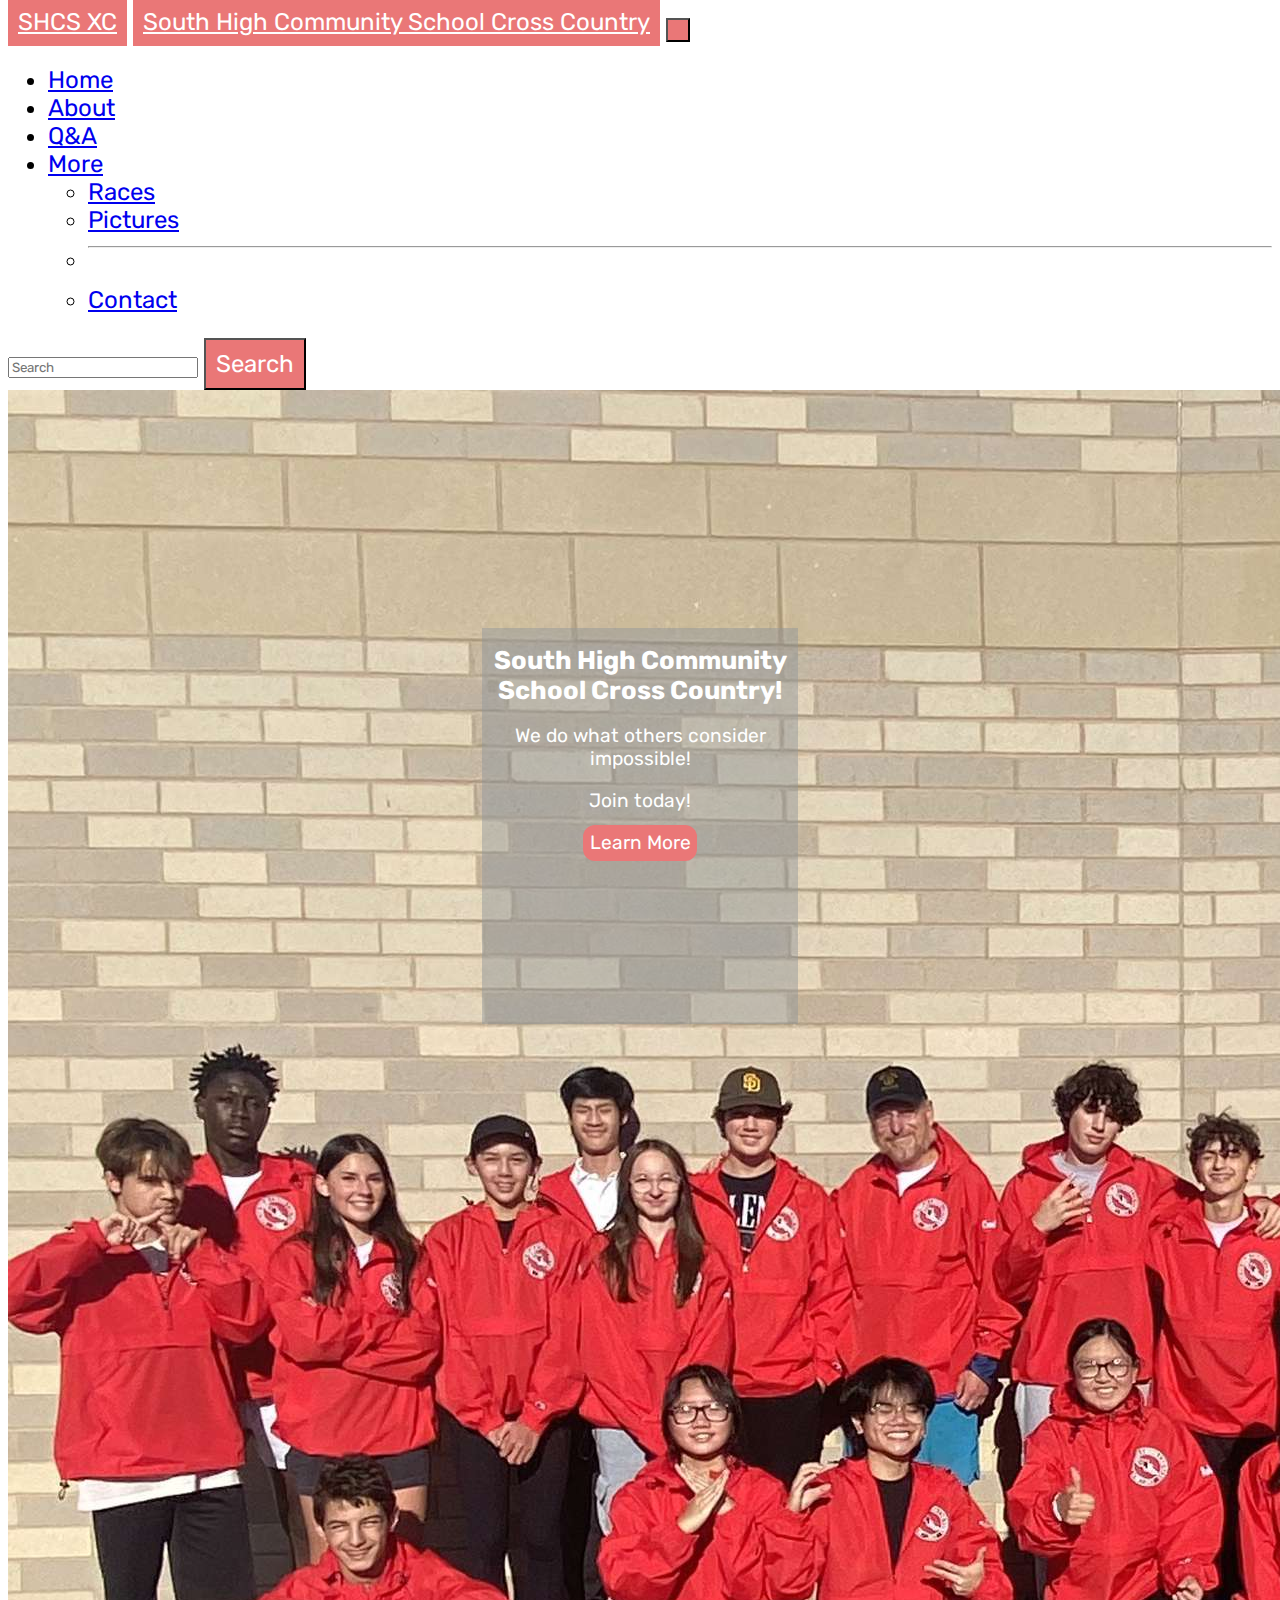
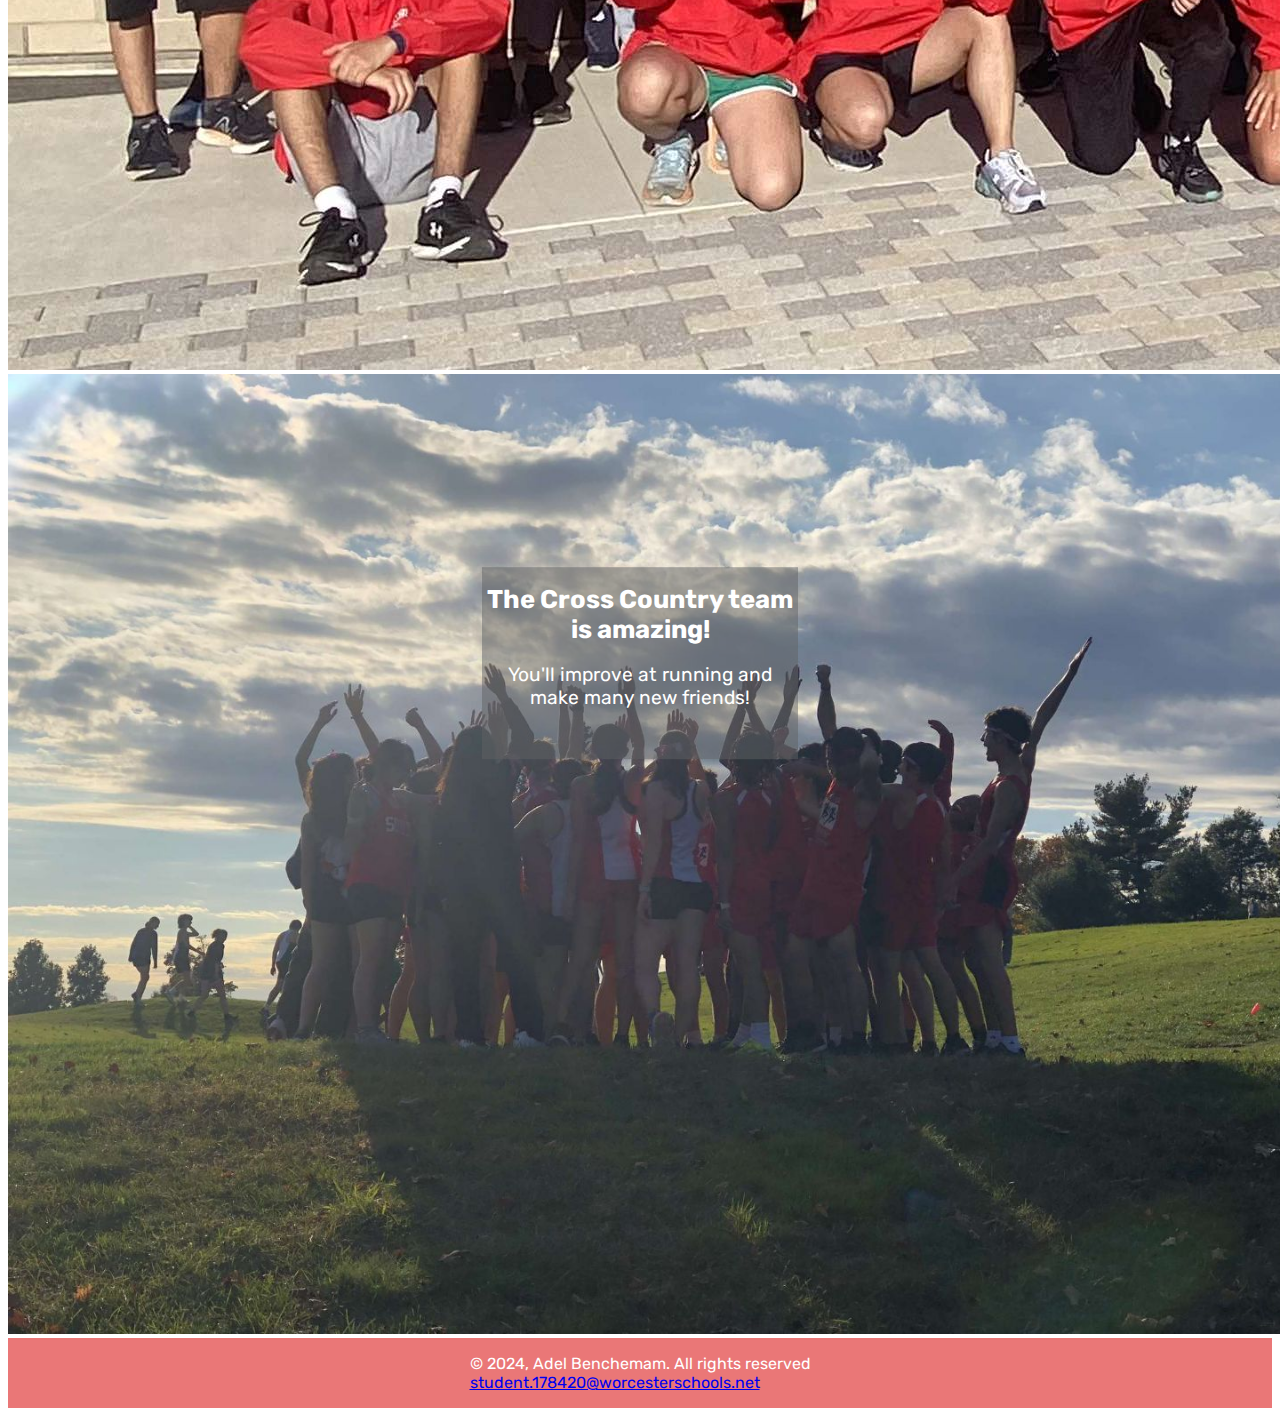
<file: index.html>
<!doctype html>
<html lang="en">

<head>
    <meta charset="utf-8">
    <meta name="viewport" content="width=device-width, initial-scale=1">
    <title>SHCS XC</title>
    <link rel="icon" type="image/x-icon" href="https://encrypted-tbn0.gstatic.com/images?q=tbn:ANd9GcSjx--aauOXDiCzvE3gEdtitTkJLyZDRAsD1Fle7NrA4Q&s">
    <link href="https://cdn.jsdelivr.net/npm/bootstrap@5.3.2/dist/css/bootstrap.min.css" rel="stylesheet"
        integrity="sha384-T3c6CoIi6uLrA9TneNEoa7RxnatzjcDSCmG1MXxSR1GAsXEV/Dwwykc2MPK8M2HN" crossorigin="anonymous">
    <link rel="stylesheet" href="style.css">
</head>

<body>
    <header><nav class="navbar navbar-expand-lg text-bg-dark">
        <div class="container-fluid">
            <a class="d-md-none navbar-brand SHCS" href="#">SHCS XC</a>
            <a class="d-none d-md-block navbar-brand SHCS mobile" href="#">South High Community School Cross Country</a>
            <button class="navbar-toggler white SHCS" type="button" data-bs-toggle="collapse"
                data-bs-target="#navbarSupportedContent" aria-controls="navbarSupportedContent" aria-expanded="false"
                aria-label="Toggle navigation">
                <span class="navbar-toggler-icon"></span>
            </button>
            <div class="collapse navbar-collapse" id="navbarSupportedContent">
                <ul class="navbar-nav me-auto mb-2 mb-lg-0">
                    <li class="nav-item">
                        <a class="nav-link active text-white" aria-current="page" href="#">Home</a>
                    </li>
                    <li class="nav-item">
                        <a class="nav-link active text-white" aria-current="page" href="about.html">About</a>
                    </li>
                    <li class="nav-item">
                        <a class="nav-link text-white" href="QA.html">Q&A</a>
                    </li>
                    <li class="nav-item dropdown">
                        <a class="nav-link dropdown-toggle text-white" href="#" role="button" data-bs-toggle="dropdown"
                            aria-expanded="false">
                            More
                        </a>
                        <ul class="dropdown-menu text-bg-dark">
                            <li><a class="dropdown-item text-white" href="races.html">Races</a></li>
                            <li><a class="dropdown-item text-white" href="pictures.html">Pictures</a></li>
                            <li>
                                <hr class="dropdown-divider">
                            </li>
                            <li><a class="dropdown-item text-white" href="contact.html">Contact</a></li>
                        </ul>
                    </li>
                </ul>
                <form class="d-flex" role="search">
                    <input class="form-control me-2" type="search" placeholder="Search" aria-label="Search">
                    <button class="btn SHCS" type="submit">Search</button>
                </form>
            </div>
        </div>
    </nav>
</header>
    <main>
    <script src="https://cdn.jsdelivr.net/npm/bootstrap@5.3.2/dist/js/bootstrap.bundle.min.js"
        integrity="sha384-C6RzsynM9kWDrMNeT87bh95OGNyZPhcTNXj1NW7RuBCsyN/o0jlpcV8Qyq46cDfL"
        crossorigin="anonymous"></script>
    <div class="main-image">
        <img src="imgs/Snapchat-1520405822.jpg" alt="The cross country team in their windbreakers" class="img-fluid">
        <div class="centered">
            <h1>South High Community School Cross Country!</h1>
            <p></p>
            <p>We do what others consider impossible!</p>
            <p>Join today!</p>
            <a href="https://www.instagram.com/southhigh_xc" class="a">Learn More</a>
        </div>
    </div>
    <div class="main-image">
        <img src="imgs/Snapchat-720889761.jpg" alt="The cross country team all aising their hands" class="img-fluid friends">
        <div class="centered2">
            <h1>The Cross Country team is amazing!</h1>
            <p></p>
            <p>You'll improve at running and make many new friends!</p>
        </div>
    </div>
   </main>
    <script src="script.js"></script> </main>
    <footer>
        <p>&#169 2024, Adel Benchemam. All rights reserved<br>
        <a href="mailto:student.178420@worcesterschools.net">student.178420@worcesterschools.net</a></p>
      </footer>
</body>

</html>
</file>
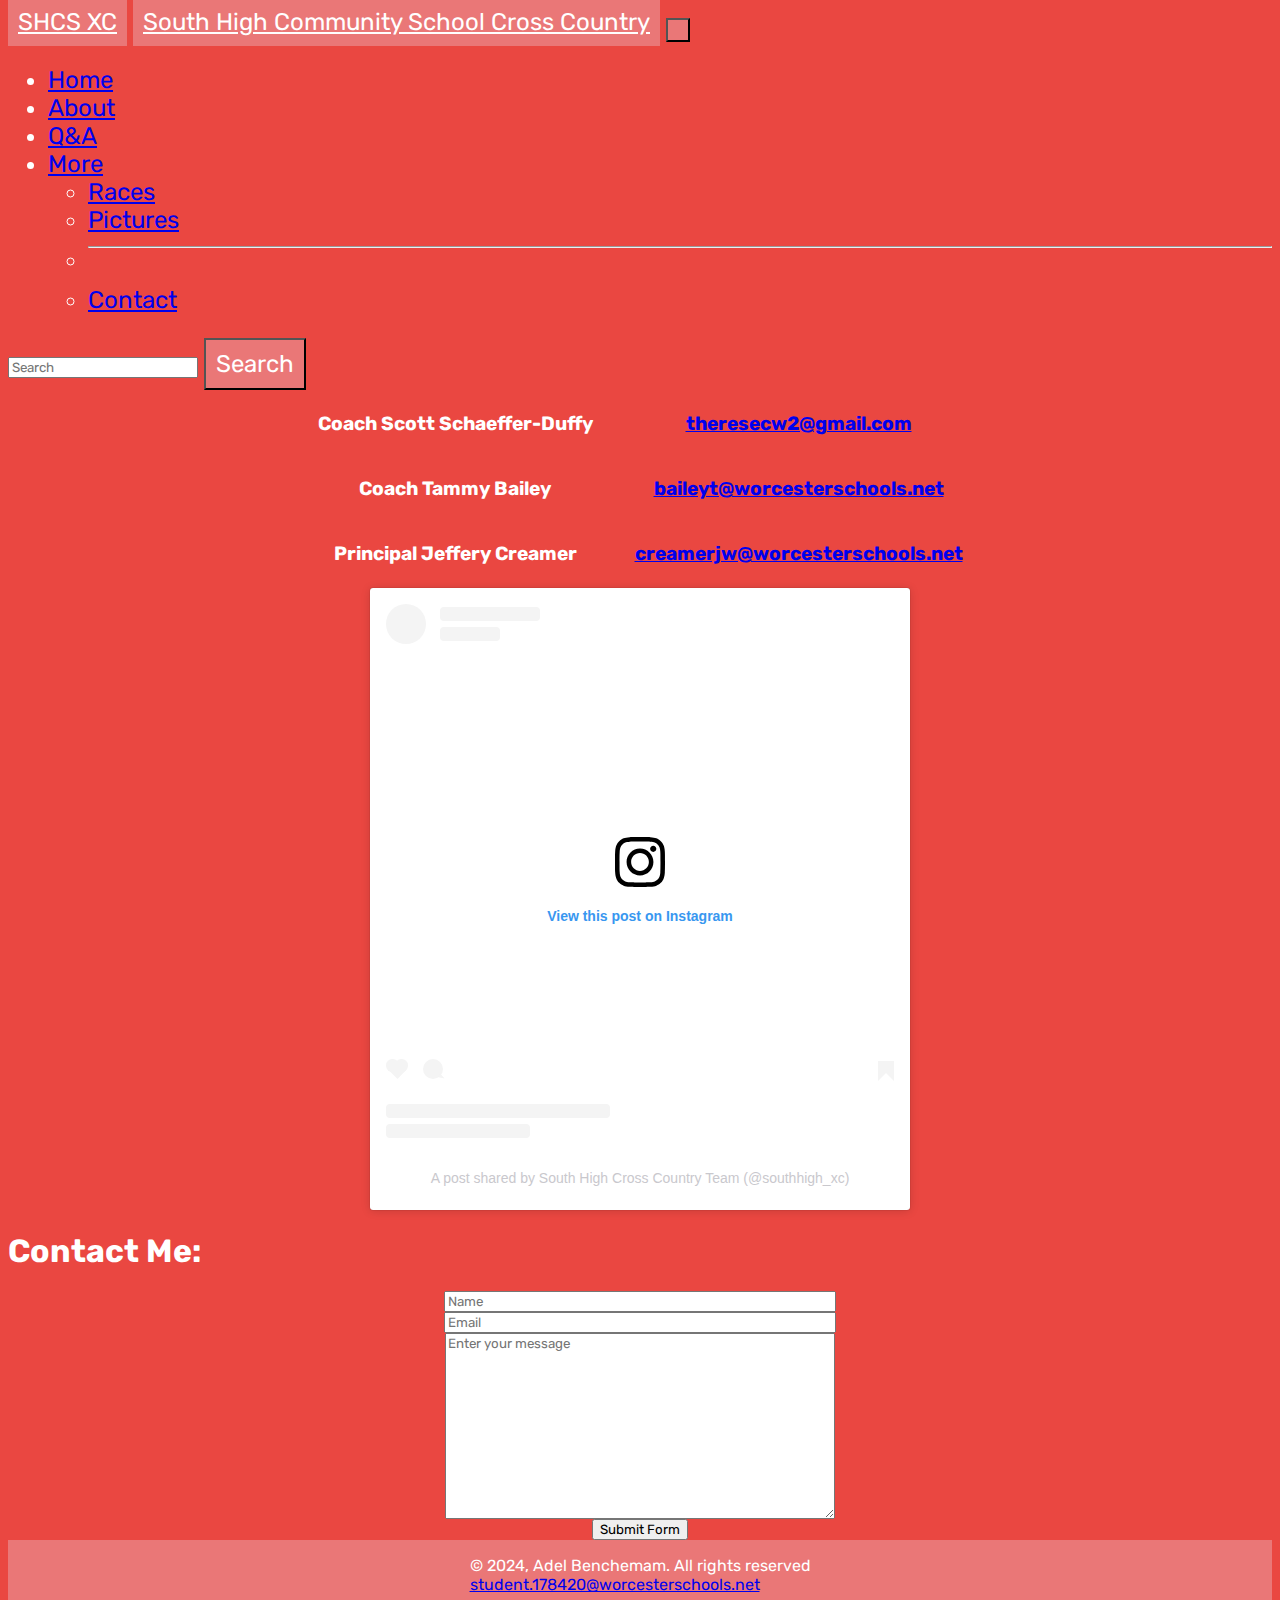
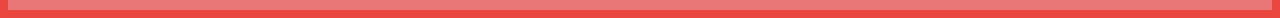
<file: contact.html>
<!doctype html>
<html lang="en">

<head>
    <meta charset="utf-8">
    <meta name="viewport" content="width=device-width, initial-scale=1">
    <title>SHCS XC</title>
    <link rel="icon" type="image/x-icon"
        href="https://encrypted-tbn0.gstatic.com/images?q=tbn:ANd9GcSjx--aauOXDiCzvE3gEdtitTkJLyZDRAsD1Fle7NrA4Q&s">
    <link href="https://cdn.jsdelivr.net/npm/bootstrap@5.3.2/dist/css/bootstrap.min.css" rel="stylesheet"
        integrity="sha384-T3c6CoIi6uLrA9TneNEoa7RxnatzjcDSCmG1MXxSR1GAsXEV/Dwwykc2MPK8M2HN" crossorigin="anonymous">
    <link rel="stylesheet" href="style.css">
</head>

<body class="black-bg">
    <header>
        <nav class="navbar navbar-expand-lg text-bg-dark">
            <div class="container-fluid">
                <a class="d-md-none navbar-brand SHCS" href="#">SHCS XC</a>
                <a class="d-none d-md-block navbar-brand SHCS mobile" href="#">South High Community School Cross
                    Country</a>
                <button class="navbar-toggler white SHCS" type="button" data-bs-toggle="collapse"
                    data-bs-target="#navbarSupportedContent" aria-controls="navbarSupportedContent"
                    aria-expanded="false" aria-label="Toggle navigation">
                    <span class="navbar-toggler-icon"></span>
                </button>
                <div class="collapse navbar-collapse" id="navbarSupportedContent">
                    <ul class="navbar-nav me-auto mb-2 mb-lg-0">
                        <li class="nav-item">
                            <a class="nav-link text-white" aria-current="page" href="index.html">Home</a>
                        </li>
                        <li class="nav-item">
                            <a class="nav-link active text-white" aria-current="page" href="about.html">About</a>
                        </li>
                        <li class="nav-item">
                            <a class="nav-link text-white" href="QA.html">Q&A</a>
                        </li>
                        <li class="nav-item dropdown">
                            <a class="nav-link dropdown-toggle text-white" href="#" role="button"
                                data-bs-toggle="dropdown" aria-expanded="false">
                                More
                            </a>
                            <ul class="dropdown-menu text-bg-dark">
                                <li><a class="dropdown-item text-white" href="races.html">Races</a></li>
                                <li><a class="dropdown-item text-white" href="pictures.html">Pictures</a></li>
                                <li>
                                    <hr class="dropdown-divider">
                                </li>
                                <li><a class="dropdown-item text-white active" href="contact.html">Contact</a></li>
                            </ul>
                        </li>
                    </ul>
                    <form class="d-flex" role="search">
                        <input class="form-control me-2" type="search" placeholder="Search" aria-label="Search">
                        <button class="btn SHCS" type="submit">Search</button>
                    </form>
                </div>
            </div>
        </nav>
    </header>
    <script src="https://cdn.jsdelivr.net/npm/bootstrap@5.3.2/dist/js/bootstrap.bundle.min.js"
        integrity="sha384-C6RzsynM9kWDrMNeT87bh95OGNyZPhcTNXj1NW7RuBCsyN/o0jlpcV8Qyq46cDfL"
        crossorigin="anonymous"></script>
    <main>
        <table class="contacts">
            <tr>
                <th>Coach Scott Schaeffer-Duffy</th>
                <th><a
                        href="https://mail.google.com/mail/u/0/?fs=1&to=theresecw2@gmail.com&tf=cm">theresecw2@gmail.com</a>
                </th>
            </tr>
            <tr>
                <th>Coach Tammy Bailey</th>
                <th><a
                        href="https://mail.google.com/mail/u/0/?fs=1&to=baileyt@worcesterschools.net&tf=cm">baileyt@worcesterschools.net</a>
                </th>
            </tr>
            <tr>
                <th>Principal Jeffery Creamer</th>
                <th><a
                        href="https://mail.google.com/mail/u/0/?fs=1&to=creamerjw@worcesterschools.net&tf=cm">creamerjw@worcesterschools.net</a>
                </th>
            </tr>
        </table>
        <div class="insta">
            <blockquote class="instagram-media"
                data-instgrm-permalink="https://www.instagram.com/p/Cw_CC8IRRax/?utm_source=ig_embed&amp;utm_campaign=loading"
                data-instgrm-version="14"
                style=" background:#FFF; border:0; border-radius:3px; box-shadow:0 0 1px 0 rgba(0,0,0,0.5),0 1px 10px 0 rgba(0,0,0,0.15); margin: 1px; max-width:540px; min-width:326px; padding:0; width:99.375%; width:-webkit-calc(100% - 2px); width:calc(100% - 2px);">
                <div style="padding:16px;"> <a
                        href="https://www.instagram.com/p/Cw_CC8IRRax/?utm_source=ig_embed&amp;utm_campaign=loading"
                        style=" background:#FFFFFF; line-height:0; padding:0 0; text-align:center; text-decoration:none; width:100%;"
                        target="_blank">
                        <div style=" display: flex; flex-direction: row; align-items: center;">
                            <div
                                style="background-color: #F4F4F4; border-radius: 50%; flex-grow: 0; height: 40px; margin-right: 14px; width: 40px;">
                            </div>
                            <div style="display: flex; flex-direction: column; flex-grow: 1; justify-content: center;">
                                <div
                                    style=" background-color: #F4F4F4; border-radius: 4px; flex-grow: 0; height: 14px; margin-bottom: 6px; width: 100px;">
                                </div>
                                <div
                                    style=" background-color: #F4F4F4; border-radius: 4px; flex-grow: 0; height: 14px; width: 60px;">
                                </div>
                            </div>
                        </div>
                        <div style="padding: 19% 0;"></div>
                        <div style="display:block; height:50px; margin:0 auto 12px; width:50px;"><svg width="50px"
                                height="50px" viewBox="0 0 60 60" version="1.1" xmlns="https://www.w3.org/2000/svg"
                                xmlns:xlink="https://www.w3.org/1999/xlink">
                                <g stroke="none" stroke-width="1" fill="none" fill-rule="evenodd">
                                    <g transform="translate(-511.000000, -20.000000)" fill="#000000">
                                        <g>
                                            <path
                                                d="M556.869,30.41 C554.814,30.41 553.148,32.076 553.148,34.131 C553.148,36.186 554.814,37.852 556.869,37.852 C558.924,37.852 560.59,36.186 560.59,34.131 C560.59,32.076 558.924,30.41 556.869,30.41 M541,60.657 C535.114,60.657 530.342,55.887 530.342,50 C530.342,44.114 535.114,39.342 541,39.342 C546.887,39.342 551.658,44.114 551.658,50 C551.658,55.887 546.887,60.657 541,60.657 M541,33.886 C532.1,33.886 524.886,41.1 524.886,50 C524.886,58.899 532.1,66.113 541,66.113 C549.9,66.113 557.115,58.899 557.115,50 C557.115,41.1 549.9,33.886 541,33.886 M565.378,62.101 C565.244,65.022 564.756,66.606 564.346,67.663 C563.803,69.06 563.154,70.057 562.106,71.106 C561.058,72.155 560.06,72.803 558.662,73.347 C557.607,73.757 556.021,74.244 553.102,74.378 C549.944,74.521 548.997,74.552 541,74.552 C533.003,74.552 532.056,74.521 528.898,74.378 C525.979,74.244 524.393,73.757 523.338,73.347 C521.94,72.803 520.942,72.155 519.894,71.106 C518.846,70.057 518.197,69.06 517.654,67.663 C517.244,66.606 516.755,65.022 516.623,62.101 C516.479,58.943 516.448,57.996 516.448,50 C516.448,42.003 516.479,41.056 516.623,37.899 C516.755,34.978 517.244,33.391 517.654,32.338 C518.197,30.938 518.846,29.942 519.894,28.894 C520.942,27.846 521.94,27.196 523.338,26.654 C524.393,26.244 525.979,25.756 528.898,25.623 C532.057,25.479 533.004,25.448 541,25.448 C548.997,25.448 549.943,25.479 553.102,25.623 C556.021,25.756 557.607,26.244 558.662,26.654 C560.06,27.196 561.058,27.846 562.106,28.894 C563.154,29.942 563.803,30.938 564.346,32.338 C564.756,33.391 565.244,34.978 565.378,37.899 C565.522,41.056 565.552,42.003 565.552,50 C565.552,57.996 565.522,58.943 565.378,62.101 M570.82,37.631 C570.674,34.438 570.167,32.258 569.425,30.349 C568.659,28.377 567.633,26.702 565.965,25.035 C564.297,23.368 562.623,22.342 560.652,21.575 C558.743,20.834 556.562,20.326 553.369,20.18 C550.169,20.033 549.148,20 541,20 C532.853,20 531.831,20.033 528.631,20.18 C525.438,20.326 523.257,20.834 521.349,21.575 C519.376,22.342 517.703,23.368 516.035,25.035 C514.368,26.702 513.342,28.377 512.574,30.349 C511.834,32.258 511.326,34.438 511.181,37.631 C511.035,40.831 511,41.851 511,50 C511,58.147 511.035,59.17 511.181,62.369 C511.326,65.562 511.834,67.743 512.574,69.651 C513.342,71.625 514.368,73.296 516.035,74.965 C517.703,76.634 519.376,77.658 521.349,78.425 C523.257,79.167 525.438,79.673 528.631,79.82 C531.831,79.965 532.853,80.001 541,80.001 C549.148,80.001 550.169,79.965 553.369,79.82 C556.562,79.673 558.743,79.167 560.652,78.425 C562.623,77.658 564.297,76.634 565.965,74.965 C567.633,73.296 568.659,71.625 569.425,69.651 C570.167,67.743 570.674,65.562 570.82,62.369 C570.966,59.17 571,58.147 571,50 C571,41.851 570.966,40.831 570.82,37.631">
                                            </path>
                                        </g>
                                    </g>
                                </g>
                            </svg></div>
                        <div style="padding-top: 8px;">
                            <div
                                style=" color:#3897f0; font-family:Arial,sans-serif; font-size:14px; font-style:normal; font-weight:550; line-height:18px;">
                                View this post on Instagram</div>
                        </div>
                        <div style="padding: 12.5% 0;"></div>
                        <div style="display: flex; flex-direction: row; margin-bottom: 14px; align-items: center;">
                            <div>
                                <div
                                    style="background-color: #F4F4F4; border-radius: 50%; height: 12.5px; width: 12.5px; transform: translateX(0px) translateY(7px);">
                                </div>
                                <div
                                    style="background-color: #F4F4F4; height: 12.5px; transform: rotate(-45deg) translateX(3px) translateY(1px); width: 12.5px; flex-grow: 0; margin-right: 14px; margin-left: 2px;">
                                </div>
                                <div
                                    style="background-color: #F4F4F4; border-radius: 50%; height: 12.5px; width: 12.5px; transform: translateX(9px) translateY(-18px);">
                                </div>
                            </div>
                            <div style="margin-left: 8px;">
                                <div
                                    style=" background-color: #F4F4F4; border-radius: 50%; flex-grow: 0; height: 20px; width: 20px;">
                                </div>
                                <div
                                    style=" width: 0; height: 0; border-top: 2px solid transparent; border-left: 6px solid #f4f4f4; border-bottom: 2px solid transparent; transform: translateX(16px) translateY(-4px) rotate(30deg)">
                                </div>
                            </div>
                            <div style="margin-left: auto;">
                                <div
                                    style=" width: 0px; border-top: 8px solid #F4F4F4; border-right: 8px solid transparent; transform: translateY(16px);">
                                </div>
                                <div
                                    style=" background-color: #F4F4F4; flex-grow: 0; height: 12px; width: 16px; transform: translateY(-4px);">
                                </div>
                                <div
                                    style=" width: 0; height: 0; border-top: 8px solid #F4F4F4; border-left: 8px solid transparent; transform: translateY(-4px) translateX(8px);">
                                </div>
                            </div>
                        </div>
                        <div
                            style="display: flex; flex-direction: column; flex-grow: 1; justify-content: center; margin-bottom: 24px;">
                            <div
                                style=" background-color: #F4F4F4; border-radius: 4px; flex-grow: 0; height: 14px; margin-bottom: 6px; width: 224px;">
                            </div>
                            <div
                                style=" background-color: #F4F4F4; border-radius: 4px; flex-grow: 0; height: 14px; width: 144px;">
                            </div>
                        </div>
                    </a>
                    <p
                        style=" color:#c9c8cd; font-family:Arial,sans-serif; font-size:14px; line-height:17px; margin-bottom:0; margin-top:8px; overflow:hidden; padding:8px 0 7px; text-align:center; text-overflow:ellipsis; white-space:nowrap;">
                        <a href="https://www.instagram.com/p/Cw_CC8IRRax/?utm_source=ig_embed&amp;utm_campaign=loading"
                            style=" color:#c9c8cd; font-family:Arial,sans-serif; font-size:14px; font-style:normal; font-weight:normal; line-height:17px; text-decoration:none;"
                            target="_blank">A post shared by South High Cross Country Team (@southhigh_xc)</a>
                    </p>
                </div>
            </blockquote>
            <script async src="//www.instagram.com/embed.js"></script>
        </div>
        <h1>Contact Me:</h1>
        <form action="https://api.web3forms.com/submit" method="POST" class="ContactForm">

            <input type="hidden" name="access_key" value="d9088b6e-73aa-4336-9b4f-958f9967ee44">
            <input placeholder="Name" type="text" name="name" class="form-control aaaa" required>
            <input placeholder="Email" type="email" name="email" class="form-control aaaa" required>
            <textarea placeholder="Enter your message" name="message" class="form-control aaaa" required></textarea>
            <div class="h-captcha" data-captcha="true"></div>
            <button type="submit" class="btn btn-dark">Submit Form</button>

        </form>
        <script src="https://web3forms.com/client/script.js" async defer></script>
        <script src="script.js"></script>
    </main>
    <footer>
        <p>&#169 2024, Adel Benchemam. All rights reserved<br>
            <a href="mailto:student.178420@worcesterschools.net">student.178420@worcesterschools.net</a>
        </p>
    </footer>
</body>

</html>
</file>
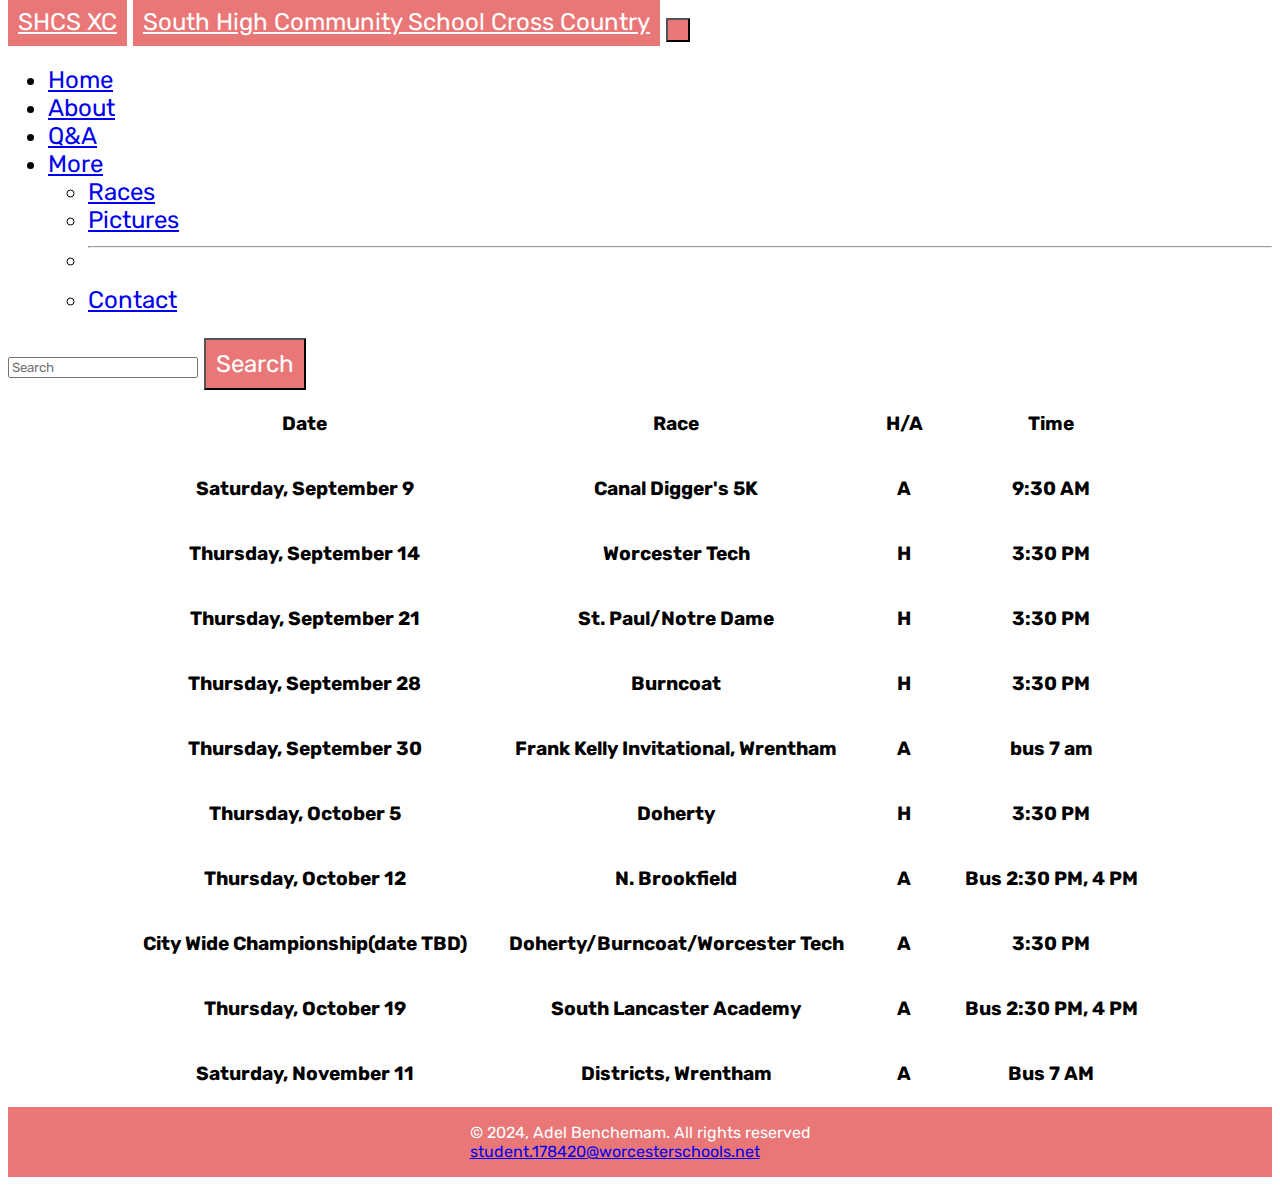
<file: races.html>
<!doctype html>
<html lang="en">

<head>
    <meta charset="utf-8">
    <meta name="viewport" content="width=device-width, initial-scale=1">
    <title>SHCS XC</title>
    <link rel="icon" type="image/x-icon"
        href="https://encrypted-tbn0.gstatic.com/images?q=tbn:ANd9GcSjx--aauOXDiCzvE3gEdtitTkJLyZDRAsD1Fle7NrA4Q&s">
    <link href="https://cdn.jsdelivr.net/npm/bootstrap@5.3.2/dist/css/bootstrap.min.css" rel="stylesheet"
        integrity="sha384-T3c6CoIi6uLrA9TneNEoa7RxnatzjcDSCmG1MXxSR1GAsXEV/Dwwykc2MPK8M2HN" crossorigin="anonymous">
    <link rel="stylesheet" href="style.css">
</head>

<body>
    <header>
        <nav class="navbar navbar-expand-lg text-bg-dark">
            <div class="container-fluid">
                <a class="d-md-none navbar-brand SHCS" href="#">SHCS XC</a>
                <a class="d-none d-md-block navbar-brand SHCS mobile" href="#">South High Community School Cross
                    Country</a>
                <button class="navbar-toggler white SHCS" type="button" data-bs-toggle="collapse"
                    data-bs-target="#navbarSupportedContent" aria-controls="navbarSupportedContent"
                    aria-expanded="false" aria-label="Toggle navigation">
                    <span class="navbar-toggler-icon"></span>
                </button>
                <div class="collapse navbar-collapse" id="navbarSupportedContent">
                    <ul class="navbar-nav me-auto mb-2 mb-lg-0">
                        <li class="nav-item">
                            <a class="nav-link text-white" aria-current="page" href="index.html">Home</a>
                        </li>
                        <li class="nav-item">
                            <a class="nav-link active text-white" aria-current="page" href="about.html">About</a>
                        </li>
                        <li class="nav-item">
                            <a class="nav-link text-white" href="QA.html">Q&A</a>
                        </li>
                        <li class="nav-item dropdown">
                            <a class="nav-link dropdown-toggle text-white" href="#" role="button"
                                data-bs-toggle="dropdown" aria-expanded="false">
                                More
                            </a>
                            <ul class="dropdown-menu text-bg-dark">
                                <li><a class="dropdown-item active text-white" href="races.html">Races</a></li>
                                <li><a class="dropdown-item text-white" href="pictures.html">Pictures</a></li>
                                <li>
                                    <hr class="dropdown-divider">
                                </li>
                                <li><a class="dropdown-item text-white" href="contact.html">Contact</a></li>
                            </ul>
                        </li>
                    </ul>
                    <form class="d-flex" role="search">
                        <input class="form-control me-2" type="search" placeholder="Search" aria-label="Search">
                        <button class="btn SHCS" type="submit">Search</button>
                    </form>
                </div>
            </div>
        </nav>
    </header>
    <main>
        <script src="https://cdn.jsdelivr.net/npm/bootstrap@5.3.2/dist/js/bootstrap.bundle.min.js"
            integrity="sha384-C6RzsynM9kWDrMNeT87bh95OGNyZPhcTNXj1NW7RuBCsyN/o0jlpcV8Qyq46cDfL"
            crossorigin="anonymous"></script>
        <div class="races">
            <table>
                <tr>
                    <th>Date</th>
                    <th>Race</th>
                    <th>H/A</th>
                    <th>Time</th>
                </tr>
                <tr>
                    <th>Saturday, September 9</th>
                    <th>Canal Digger's 5K</th>
                    <th>A</th>
                    <th>9:30 AM</th>
                </tr>
                <tr>
                    <th>Thursday, September 14</th>
                    <th>Worcester Tech</th>
                    <th>H</th>
                    <th>3:30 PM</th>
                </tr>
                <tr>
                    <th>Thursday, September 21</th>
                    <th>St. Paul/Notre Dame</th>
                    <th>H</th>
                    <th>3:30 PM</th>
                </tr>
                <tr>
                    <th>Thursday, September 28</th>
                    <th>Burncoat</th>
                    <th>H</th>
                    <th>3:30 PM</th>
                </tr>
                <tr>
                    <th>Thursday, September 30</th>
                    <th>Frank Kelly Invitational, Wrentham</th>
                    <th>A</th>
                    <th>bus 7 am</th>
                </tr>
                <tr>
                    <th>Thursday, October 5</th>
                    <th>Doherty</th>
                    <th>H</th>
                    <th>3:30 PM</th>
                </tr>
                <tr>
                    <th>Thursday, October 12</th>
                    <th>N. Brookfield</th>
                    <th>A</th>
                    <th>Bus 2:30 PM, 4 PM</th>
                </tr>
                <tr>
                    <th>City Wide Championship(date TBD)</th>
                    <th>Doherty/Burncoat/Worcester Tech</th>
                    <th>A</th>
                    <th>3:30 PM</th>
                </tr>
                <tr>
                    <th>Thursday, October 19</th>
                    <th>South Lancaster Academy</th>
                    <th>A</th>
                    <th>Bus 2:30 PM, 4 PM</th>
                </tr>
                <tr>
                    <th>Saturday, November 11</th>
                    <th>Districts, Wrentham</th>
                    <th>A</th>
                    <th>Bus 7 AM</th>
                </tr>
            </table>
        </div>
    </main>
    <script src="script.js"></script>
    <footer>
        <p>&#169 2024, Adel Benchemam. All rights reserved<br>
            <a href="mailto:student.178420@worcesterschools.net">student.178420@worcesterschools.net</a>
        </p>
    </footer>
</body>

</html>
</file>
<file: style.css>
/*this is my google font*/
@import url("https://fonts.googleapis.com/css2?family=Bebas+Neue&family=Poppins:ital,wght@0,100;0,200;0,300;0,400;0,500;0,600;0,700;0,800;0,900;1,100;1,200;1,300;1,400;1,500;1,600;1,700;1,800;1,900&family=Rubik:ital,wght@0,300..900;1,300..900&display=swap");
* {
  font-family: "Rubik", sans-serif;
}
.navbar {
  padding: auto;
  font-size: 150%;
}
.duck {
  display: flex;
  flex-direction: row;
  align-items: center;
  justify-content: center;
}
.duck > * {
  margin: 10px;
}
footer {
  /*this is my footer ruleset*/
  background-color: rgb(234, 119, 119);
  color: white;
  display: flex;
  flex-direction: column;
  align-items: center;
  justify-content: center;
}
.SHCS {
  /*this is my background ruleset*/
  background-color: rgb(234, 119, 119);
  padding: 10px;
  color: rgb(255, 255, 255);
  font-size: 100%;
}
.SHCS:hover {
  /*this is my pseudoselector ruleset*/
  color: rgb(234, 119, 119); /*Color Ruleset */
  background-color: transparent;
  border-color: rgb(234, 119, 119);
}
.dropdown:hover {
  color: rgb(0, 0, 0);
}
th {
  margin: 0;
  padding: 20px;
  font-size: 1.5vw;
}
.black-bg {
  background-color: #ea4741;
  color: white;
}
.races {
  display: flex;
  justify-content: center;
}
.main-image {
  position: relative;
  text-align: center;
  color: white;
}
.centered {
  position: absolute;
  top: 40%;
  left: 50%;
  align-items: center;
  justify-content: center;
  transform: translate(-50%, -100%);
  width: 25%;
  height: 25%;
  background-color: rgba(147, 151, 153, 0.5);
}
.centered > h1 {
  /*this is my text ruleset*/
  font-size: 2vw;
}
.centered > p {
  font-size: 1.5vw;
}
.centered2 {
  position: absolute;
  top: 40%;
  left: 50%;
  align-items: center;
  justify-content: center;
  transform: translate(-50%, -100%);
  width: 25%;
  height: 20%;
  background-color: rgba(95, 98, 99, 0.5);
}
.centered2 > h1 {
  /*this is my text ruleset*/
  font-size: 2vw;
}
.centered2 > p {
  font-size: 1.5vw;
}
.white {
  color: white;
  background-color: rgb(234, 119, 119);
}
#down {
  display: flex;
  flex-direction: column;
  background-color: rgba(11, 10, 10, 0.5);
  color: white;
  text-align: center;
  align-items: center;

  max-width: 100%;
  height: 90vh;
}
#down > p {
  font-size: 24px;
}
#down > h2 {
  font-size: 36px;
  padding: 10px;
}
.friends {
  width: 100vw;
}
.a {
  /*this is my link ruleset*/
  text-decoration: none;
  padding: 2%;
  border-radius: 12px;
  color: white;
  background-color: rgb(234, 119, 119);
  font-size: 1.5vw;
  height: auto;
  width: auto;
}
.ContactForm {
  display: flex;
  align-items: center;
  justify-content: center;
  flex-direction: column;
}
.ContactForm > input,
.ContactForm > textarea {
  width: 30vw;
}
.ContactForm > textarea {
  height: 20vh;
}
.brunch > img {
  width: 100vw;
}
.brunch {
  display: flex;
  justify-content: center;
}

.contacts {
  font-size: large;
  display: flex;
  justify-content: center;
}
.insta {
  display: flex;
  justify-content: center;
}
@media (max-width: 480px) {
  .a {
    display: none;
  }
  .centered {
    height: auto;
    width: 75%;
    display: flex;
    flex-direction: column;
    justify-content: center;
    align-items: center;
    top: 75%;
  }
  .centered2 {
    height: auto;
    width: 75%;
    display: flex;
    flex-direction: column;
    justify-content: center;
    align-items: center;
    top: 75%;
    transform: translate(-50%, -250%);
  }
  .mobile {
    display: none;
  }
  .centered > p {
    font-size: 5vw;
  }
  .centered > h1 {
    font-size: 5vw;
  }
  .centered2 > p {
    font-size: 3vw;
  }
  .centered2 > h1 {
    font-size: 3vw;
  }
  th {
    padding: 5%;
    font-size: 12px;
  }
  #down {
    height: 90vh;
  }
  .ContactForm > input,
  .ContactForm > textarea {
    width: 60vw;
  }
  .ContactForm > textarea {
    height: 10vh;
  }
  footer {
    height: 25vh;
  }
}
.colonels {
  background-color: rgb(234, 119, 119);
}
</file>
